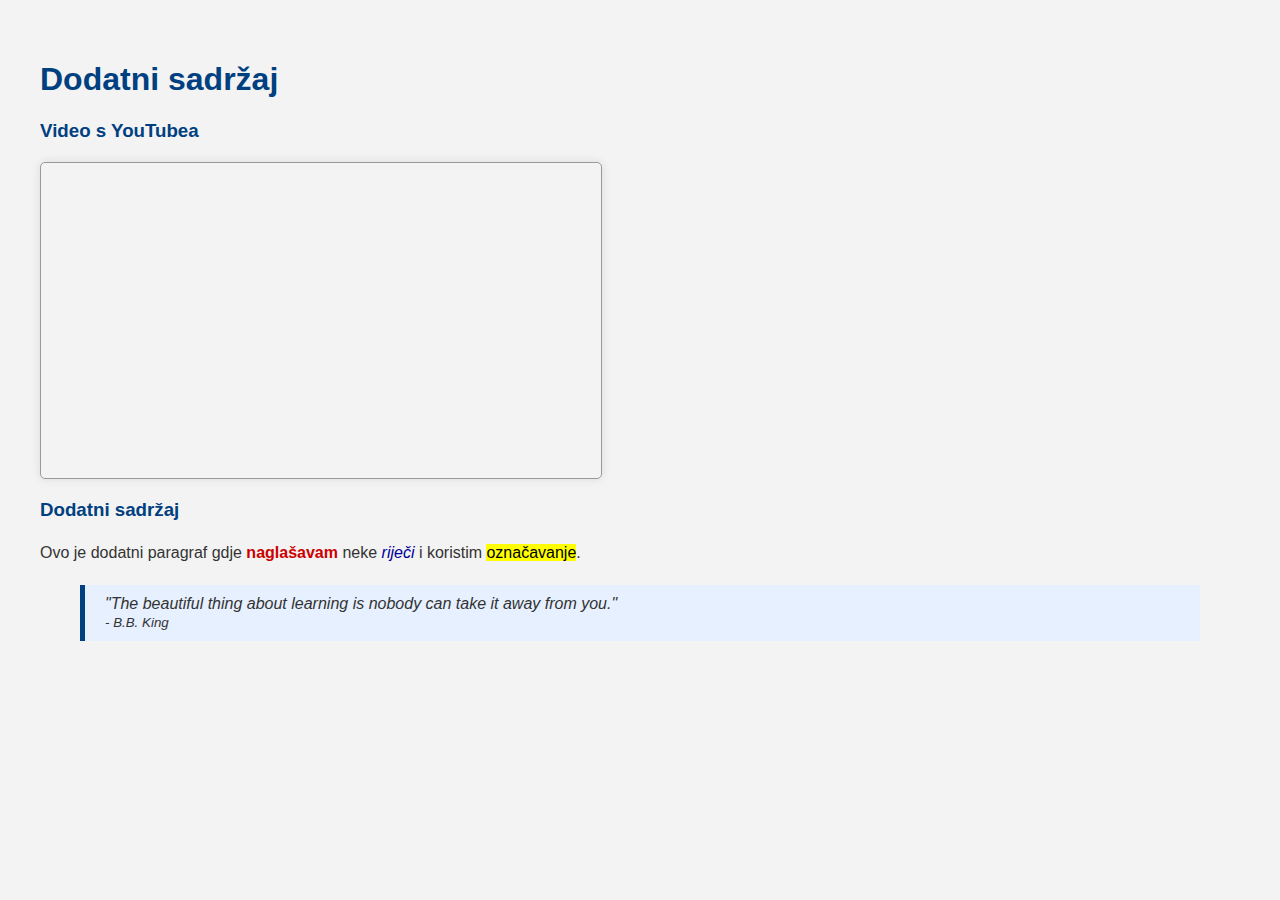
<file: drugidokument.html>
<!DOCTYPE html>
<html lang="hr">
<head>
    <meta charset="UTF-8">
    <title>Drugi dokument</title>
    <link rel="stylesheet" href="stil2.css">
</head>
<body>
    <h1>Dodatni sadržaj</h1>
    

    <h3>Video s YouTubea</h3>
    <iframe width="560" height="315" src="https://youtu.be/uc4ldtSDj4Y?si=0Xq1WnrVyPEpGLIH"
            frameborder="0" allow="accelerometer; autoplay; encrypted-media; gyroscope; picture-in-picture"
            allowfullscreen></iframe>

   

    <h3>Dodatni sadržaj</h3>
    <p>Ovo je dodatni paragraf gdje <b>naglašavam</b> neke <i>riječi</i> i koristim <mark>označavanje</mark>.</p>

    <blockquote>
        "The beautiful thing about learning is nobody can take it away from you."  
        <br><small>- B.B. King</small>
    </blockquote>
</body>
</html>
</file>
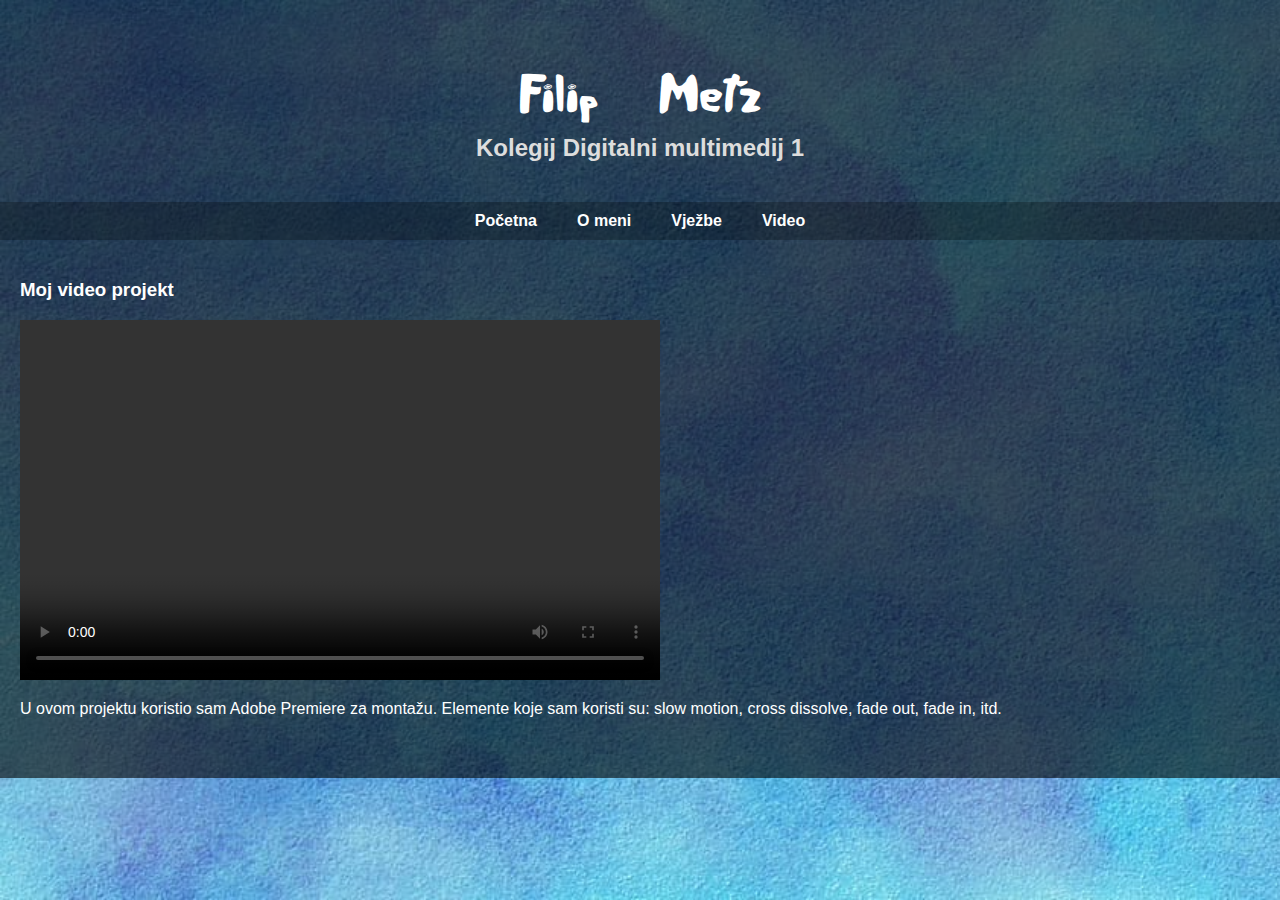
<file: video.html>
<!DOCTYPE html>
<html lang="hr">
<head>
  <meta charset="UTF-8">
  <title>Video projekt</title>
  <link rel="stylesheet" href="stil.css">
</head>
<body>
  <header>
    <h1>Filip Metz</h1>
    <h2>Kolegij Digitalni multimedij 1</h2>
  </header>
  <nav>
    <a href="index.html">Početna</a>
    <a href="o_meni.html">O meni</a>
    <a href="vjezbe.html">Vježbe</a>
    <a href="video.html">Video</a>
  </nav>
  <main>
    <section>
      <h3>Moj video projekt</h3>
      <video controls width="640" height="360">
         <a href="https://youtu.be/mbXWcJjq3yQ?si=F9Wtz0h2VxgWjGUc" target="_blank">Video link</a>
        Vaš preglednik ne podržava video tag.
      </video>
      <p>U ovom projektu koristio sam Adobe Premiere za montažu. Elemente koje sam koristi su: slow motion, cross dissolve, fade out, fade in, itd.</p>
    </section>
  </main>
</body>
</html>
</file>
<file: stil2.css>
body {
    font-family: Arial, sans-serif;
    background-color: #f3f3f3;
    color: #333;
    margin: 20px;
    padding: 20px;
}

h1, h2, h3 {
    color: #004080;
}

p {
    font-size: 16px;
    line-height: 1.6;
    margin-bottom: 15px;
}

img {
    margin: 10px;
    border: 2px solid #ccc;
    border-radius: 8px;
    box-shadow: 2px 2px 6px rgba(0,0,0,0.2);
}

video, audio, iframe {
    display: block;
    margin: 20px 0;
    border: 1px solid #999;
    border-radius: 5px;
    box-shadow: 0 0 10px rgba(0,0,0,0.1);
}

blockquote {
    margin: 20px 40px;
    padding: 10px 20px;
    background-color: #e6f0ff;
    border-left: 5px solid #004080;
    font-style: italic;
}

mark {
    background-color: yellow;
}

b {
    color: #c00;
}

i {
    color: #009;
}
</file>
<file: stil.css>
@font-face {
  font-family: 'FilipMetz';
  src: url('fonts/FilipMetz.ttf') format('truetype');
}

body {
  font-family: 'Arial', sans-serif;
  background-image: url('img/pozadina.jpg');
  background-size: cover;
  background-attachment: fixed;
  color: #fff;
  margin: 0;
  padding: 0;
}

header {
  text-align: center;
  padding: 40px 20px;
  background-color: rgba(0, 0, 0, 0.6);
}

h1 {
  font-family: 'FilipMetz', cursive;
  font-size: 48px;
  margin-bottom: 10px;
}

h2 {
  font-size: 24px;
  margin: 0;
  color: #ddd;
}

nav {
  background-color: rgba(0, 0, 0, 0.7);
  display: flex;
  justify-content: center;
  padding: 10px 0;
}

nav a {
  color: white;
  text-decoration: none;
  margin: 0 20px;
  font-weight: bold;
  transition: color 0.3s;
}

nav a:hover {
  color: #ffcc00;
}

main {
  padding: 20px;
  background-color: rgba(0, 0, 0, 0.6);
}

img {
  width: 600px;
  text-align: center;
  margin: 10px 0;
}

section {
  margin-bottom: 40px;
}
</file>
